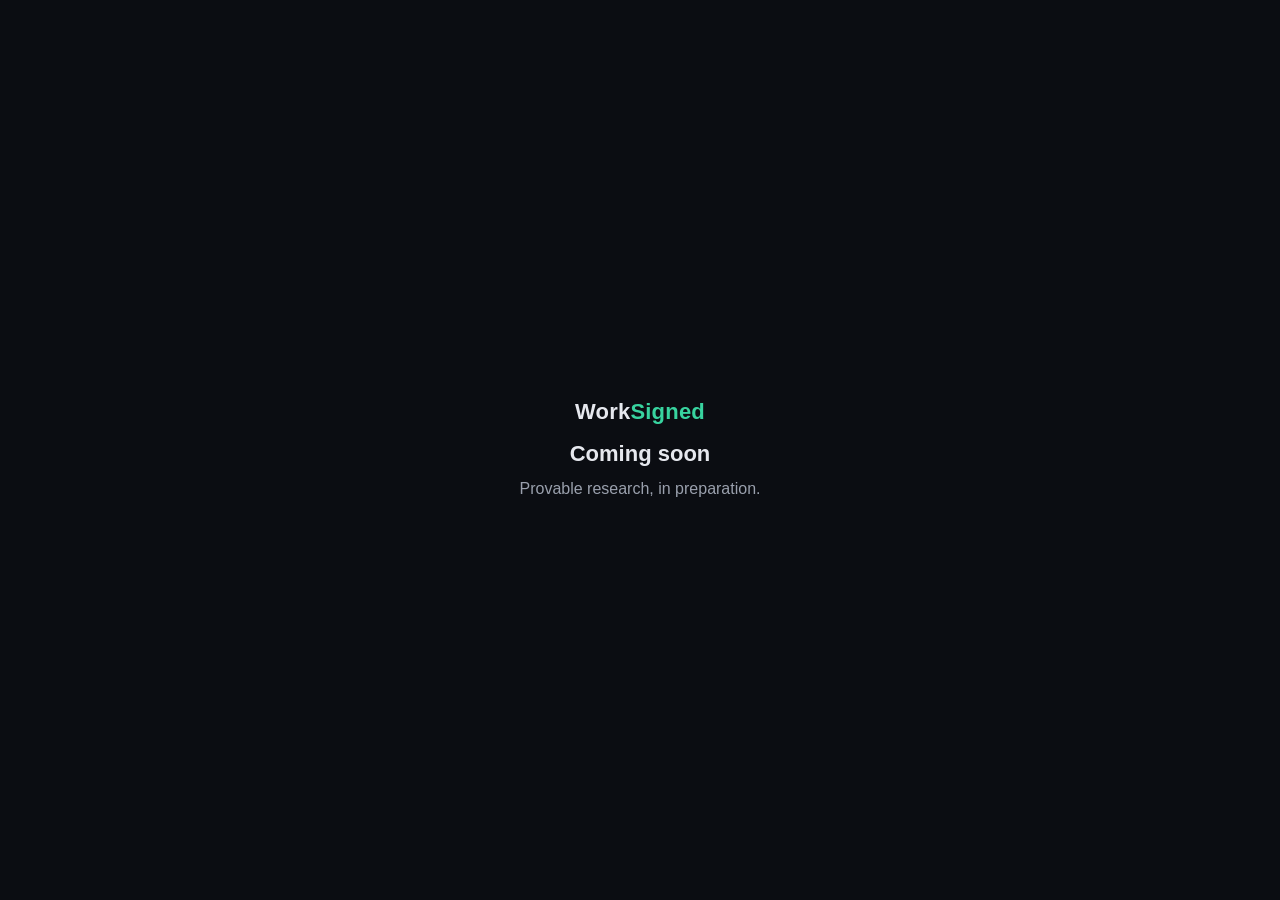
<file: index.html>
<!DOCTYPE html>
<html lang="en">
<head>
<meta charset="utf-8">
<meta name="viewport" content="width=device-width, initial-scale=1">
<meta name="robots" content="noindex,nofollow">
<title>WorkSigned</title>
<style>
  html,body{margin:0;height:100%;background:#0b0d12;color:#e6e8ee;
    font-family:-apple-system,BlinkMacSystemFont,"Segoe UI",Roboto,Helvetica,Arial,sans-serif;
    display:flex;align-items:center;justify-content:center;}
  .card{text-align:center;padding:48px 28px;max-width:440px;}
  .brand{font-weight:700;font-size:22px;letter-spacing:.2px;margin-bottom:16px;}
  .brand span{color:#38d39f;}
  h1{font-size:22px;font-weight:600;margin:0 0 10px;}
  p{color:#9aa0ad;font-size:16px;line-height:1.55;margin:0;}
</style>
</head>
<body>
  <div class="card">
    <div class="brand">Work<span>Signed</span></div>
    <h1>Coming soon</h1>
    <p>Provable research, in preparation.</p>
  </div>
</body>
</html>
</file>
